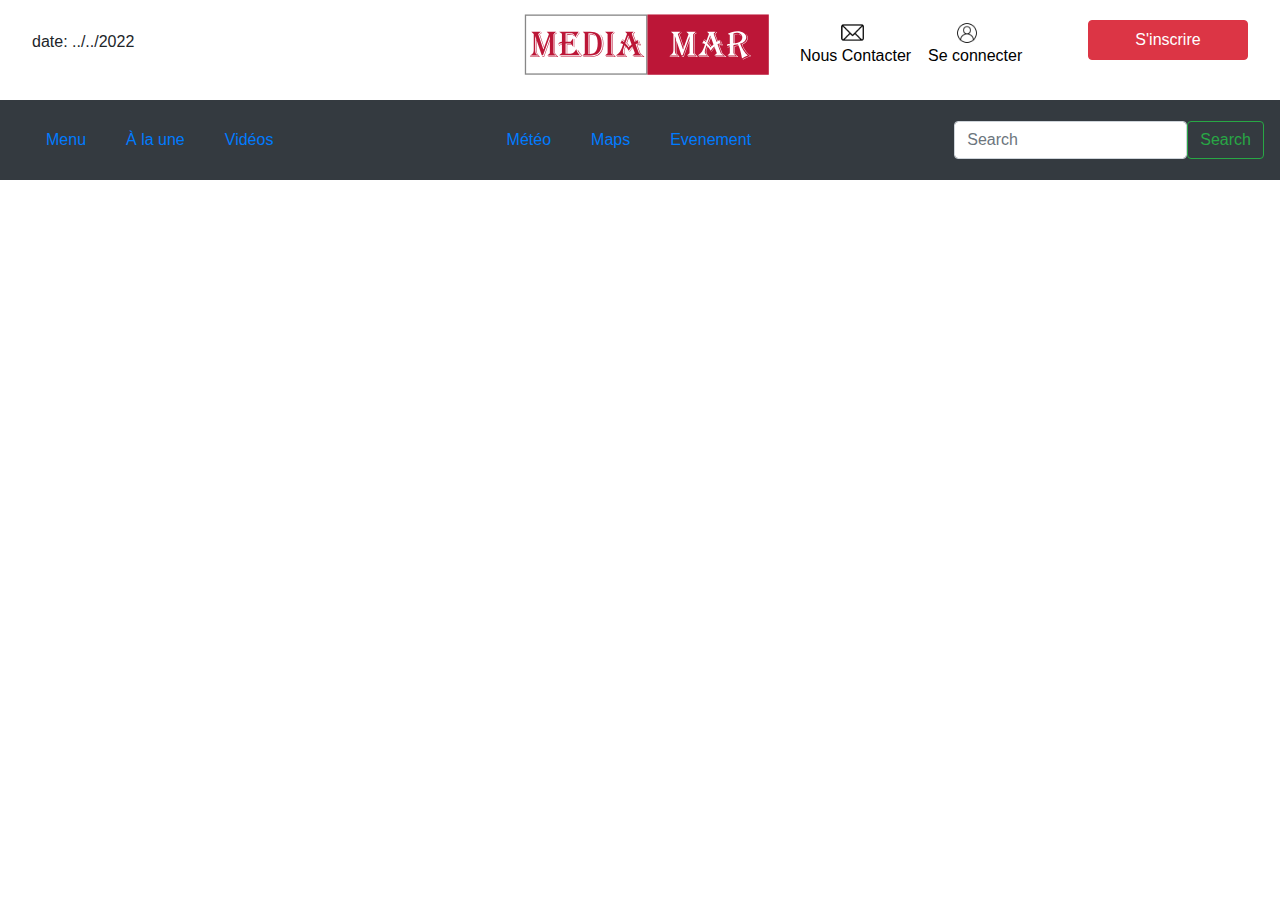
<file: maps.html>
<!DOCTYPE html>
<html lang="en">
<head>
    <meta charset="UTF-8">
    <meta http-equiv="X-UA-Compatible" content="IE=edge">
    <meta name="viewport" content="width=device-width, initial-scale=1.0">
    <title>Site d’information marocain d’actualités indépendant et participatif en ligne | Mediamar</title>
    <link rel="stylesheet" href="./css/style.css">
    <link rel="stylesheet" href="./css/bootstrap.min.css">  
</head>
<body>
    <header>
    <div class="en_tete">
    <div><p>date: ../../2022</p></div>
    <div><a href="/index.html"><img src="./img/LOGO Media mar.svg" alt="MEDIA MAR"></a></div>
    <div><a href="#"><img class="i_t" src="./img/contacter.svg" alt="Nous Contacter"><p>Nous Contacter</p></a></div>
    <div><a href=""><img class="i_t1" src="./img/connecter.svg" alt="Se connecter"><p>Se connecter</p></a></div>
    <button type="button" class="btn btn-danger">S'inscrire</button>
    </div>
    <nav id="nav"  class="navbar navbar-dark bg-dark">
        <ul>
            <li><a id="clickmenu" href="#">Menu</a></li>
            <li><a href="/à-la-une.html">À la une</a></li>
            <li><a href="/vidéos.html">Vidéos</a></li>
        </ul>
       
        <ul>
            <li><a href="/météo.html" class="link-danger">Météo</a></li>
            <li><a href="/maps.html" class="link-danger">Maps</a></li>
            <li><a href="/évenement.html" class="link-danger">Evenement</a></li>
        </ul> 
        <form class="d-flex" role="search">
            <input class="form-control me-2" type="search" placeholder="Search" aria-label="Search">
            <button class="btn btn-outline-success" type="submit">Search</button>
          </form>
      </nav>
    </header>

    <div class="menu">
        <a href="#"><img src="./img/LOGO Media mar.svg" alt="Media Mar"></a>
        <button id="close">X</button>
        <br>
        <div class="btn_menu">
        <button  type="button" class="btn btn-danger">Se connecter</button>
        <button type="button" class="btn btn-primary">S'inscrire</button>
        </div>
        <form id="srch" class="d-flex" role="search">
            <input class="form-control me-2" type="search" placeholder="Search" aria-label="Search">
            <button class="btn btn-outline-success" type="submit">Search</button>
          </form>
        <ul class="liste_menu">
            <li><a href="/à-la-une.html">À la une</a></li><hr>
            <li><a href="/vidéos.html">Vidéos</a></li><hr>
            <li><a href="/">Enquêtes</a></li><hr>
            <li><a href="#">Dossiers</a></li><hr>
            <li><a href="#">Séries</a></li><hr>        
            <li><a href="#">Fil d'actualité</a></li><hr>
            <li><a href="#">Multimédia</a></li>
            
        </ul>
    </div>


    <div id="map"></div>



    
<script src="./js/main.js"></script>
</body>
</html>
</file>
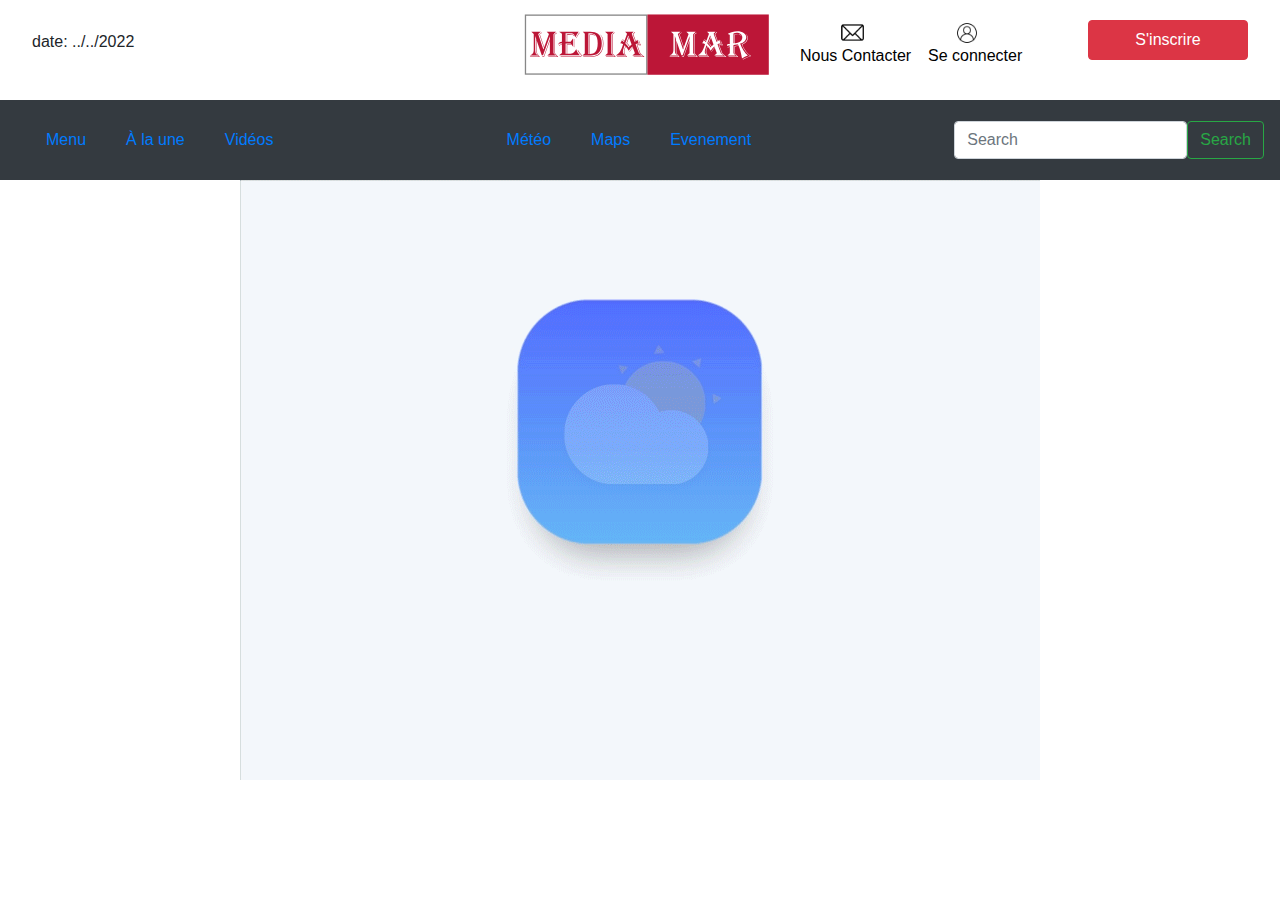
<file: météo.html>
<!DOCTYPE html>
<html lang="en">
<head>
    <meta charset="UTF-8">
    <meta http-equiv="X-UA-Compatible" content="IE=edge">
    <meta name="viewport" content="width=device-width, initial-scale=1.0">
    <title>Site d’information marocain d’actualités indépendant et participatif en ligne | Mediamar</title>
    <link rel="stylesheet" href="./css/style.css">
    <link rel="stylesheet" href="./css/bootstrap.min.css">  
</head>
<body>
    <header>
    <div class="en_tete">
    <div><p>date: ../../2022</p></div>
    <div><a href="index.html"><img src="./img/LOGO Media mar.svg" alt="MEDIA MAR"></a></div>
    <div><a href="#"><img class="i_t" src="./img/contacter.svg" alt="Nous Contacter"><p>Nous Contacter</p></a></div>
    <div><a href="#"><img class="i_t1" src="./img/connecter.svg" alt="Se connecter"><p>Se connecter</p></a></div>
    <button type="button" class="btn btn-danger">S'inscrire</button>
    </div>
    <nav id="nav"  class="navbar navbar-dark bg-dark">
        <ul>
            <li><a id="clickmenu" href="#">Menu</a></li>
            <li><a href="à-la-une.html">À la une</a></li>
            <li><a href="vidéos.html">Vidéos</a></li>
        </ul>
       
        <ul>
            <li><a href="météo.html" class="link-danger">Météo</a></li>
            <li><a href="maps.html" class="link-danger">Maps</a></li>
            <li><a href="évenement.html" class="link-danger">Evenement</a></li>
        </ul> 
        <form class="d-flex" role="search">
            <input class="form-control me-2" type="search" placeholder="Search" aria-label="Search">
            <button class="btn btn-outline-success" type="submit">Search</button>
          </form>
      </nav>
    </header>

    <div class="menu">
        <a href="index.html"><img src="./img/LOGO Media mar.svg" alt="Media Mar"></a>
        <button id="close">X</button>
        <br>
        <div class="btn_menu">
        <button  type="button" class="btn btn-danger">Se connecter</button>
        <button type="button" class="btn btn-primary">S'inscrire</button>
        </div>
        <form id="srch" class="d-flex" role="search">
            <input class="form-control me-2" type="search" placeholder="Search" aria-label="Search">
            <button class="btn btn-outline-success" type="submit">Search</button>
          </form>
        <ul class="liste_menu">
            <li><a href="à-la-une.html">À la une</a></li><hr>
            <li><a href="vidéos.html">Vidéos</a></li><hr>
            <li><a href="#">Enquêtes</a></li><hr>
            <li><a href="#">Dossiers</a></li><hr>
            <li><a href="#">Séries</a></li><hr>        
            <li><a href="#">Fil d'actualité</a></li><hr>
            <li><a href="#">Multimédia</a></li>
            
        </ul>
    </div>
    <div class="GIF">
        <div><img src="./img/weather/weather_animated.gif" alt=""></div>
    </div>

    <div id="allMétéo">
        
    </div><br>



    
<script src="js/main.js"></script>
</body>
</html>
</file>
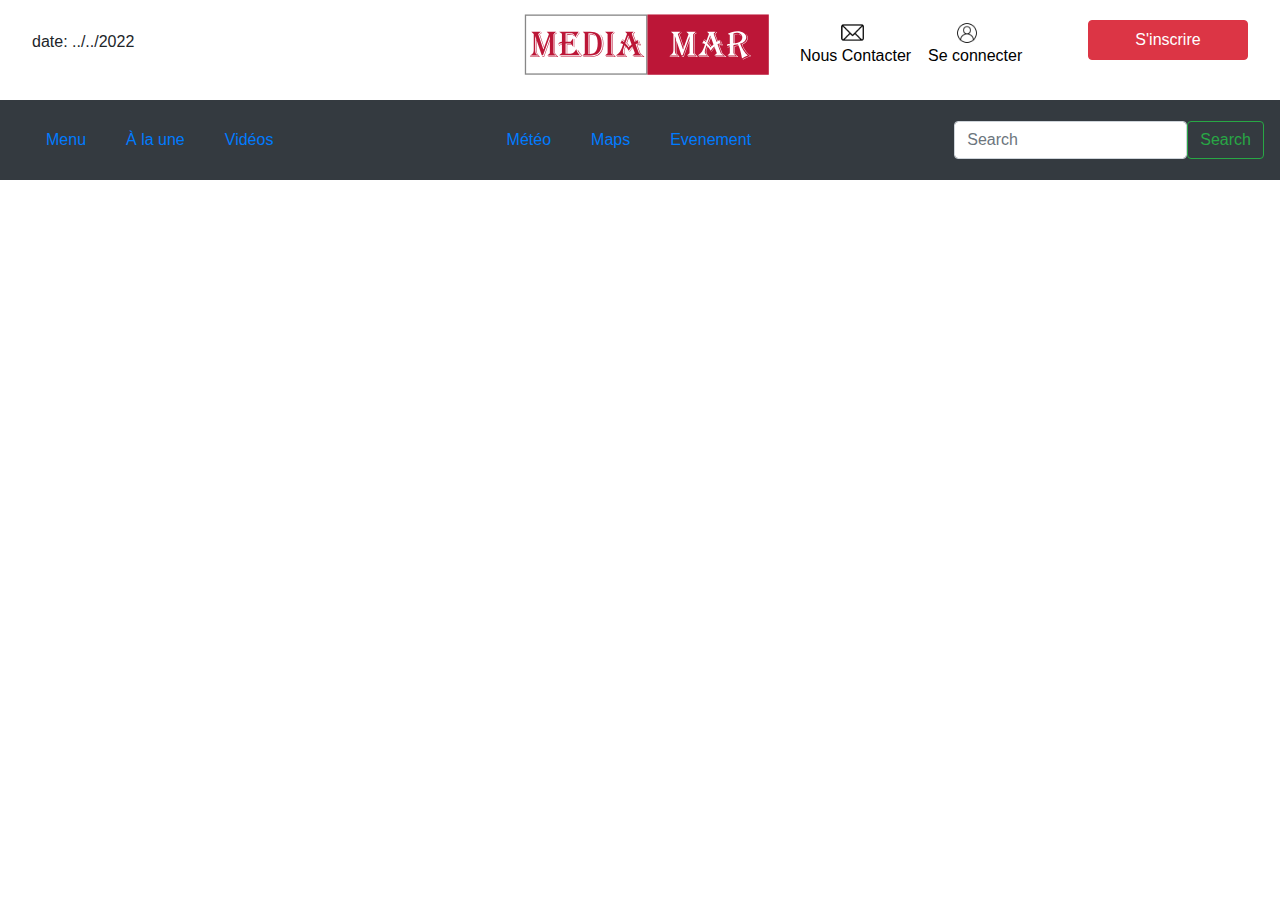
<file: s'inscrire.html>
<!DOCTYPE html>
<html lang="en">
<head>
    <meta charset="UTF-8">
    <meta http-equiv="X-UA-Compatible" content="IE=edge">
    <meta name="viewport" content="width=device-width, initial-scale=1.0">
    <title>Site d’information marocain d’actualités indépendant et participatif en ligne | Mediamar</title>
    <link rel="stylesheet" href="./css/style.css">
    <link rel="stylesheet" href="./css/bootstrap.min.css">  
</head>
<body>
    <header>
    <div class="en_tete">
    <div><p>date: ../../2022</p></div>
    <div><a href="/index.html"><img src="./img/LOGO Media mar.svg" alt="MEDIA MAR"></a></div>
    <div><a href="#"><img class="i_t" src="./img/contacter.svg" alt="Nous Contacter"><p>Nous Contacter</p></a></div>
    <div><a href=""><img class="i_t1" src="./img/connecter.svg" alt="Se connecter"><p>Se connecter</p></a></div>
    <button type="button" class="btn btn-danger">S'inscrire</button>
    </div>
    <nav id="nav"  class="navbar navbar-dark bg-dark">
        <ul>
            <li><a id="clickmenu" href="#">Menu</a></li>
            <li><a href="/à-la-une.html">À la une</a></li>
            <li><a href="/vidéos.html">Vidéos</a></li>
        </ul>
       
        <ul>
            <li><a href="/météo.html" class="link-danger">Météo</a></li>
            <li><a href="/maps.html" class="link-danger">Maps</a></li>
            <li><a href="/évenement.html" class="link-danger">Evenement</a></li>
        </ul> 
        <form class="d-flex" role="search">
            <input class="form-control me-2" type="search" placeholder="Search" aria-label="Search">
            <button class="btn btn-outline-success" type="submit">Search</button>
          </form>
      </nav>
    </header>

    <div class="menu">
        <a href="#"><img src="./img/LOGO Media mar.svg" alt="Media Mar"></a>
        <button id="close">X</button>
        <br>
        <div class="btn_menu">
        <button  type="button" class="btn btn-danger">Se connecter</button>
        <button type="button" class="btn btn-primary">S'inscrire</button>
        </div>
        <form id="srch" class="d-flex" role="search">
            <input class="form-control me-2" type="search" placeholder="Search" aria-label="Search">
            <button class="btn btn-outline-success" type="submit">Search</button>
          </form>
        <ul class="liste_menu">
            <li><a href="/à-la-une.html">À la une</a></li><hr>
            <li><a href="/vidéos.html">Vidéos</a></li><hr>
            <li><a href="/">Enquêtes</a></li><hr>
            <li><a href="#">Dossiers</a></li><hr>
            <li><a href="#">Séries</a></li><hr>        
            <li><a href="#">Fil d'actualité</a></li><hr>
            <li><a href="#">Multimédia</a></li>
            
        </ul>
    </div>



    
<script src="./js/main.js"></script>
</body>
</html>
</file>
<file: css/style.css>
*{
    margin: 0;
    padding: 0;
}
html, body {
    max-width: 100%;
    overflow-x: hidden;
}
.en_tete :nth-child(2){
    width: 250px;
    height: 100px;
}
.i_t{
    margin-left: 48%;
    margin-right: 25%;
    width: 23px;
    height: 23px;
}
.i_t1{
    margin-left: 30%;
    margin-right: 25%;
    width: 20px;
    height: 20px;
}
.en_tete{
    display: grid;
    grid-template-columns: repeat(40, 2.5%);
    grid-template-rows: repeat(10, 10%); 
    height: 100px;
}
.en_tete a{
    color: black;
}
.en_tete a:hover{

    color: red;
    text-decoration: none;
}
.en_tete :nth-child(1){
    grid-column: 2/13;
    grid-row: 4/5;
}
.en_tete :nth-child(2){
    grid-column: 17/24;
    grid-row: 2/8;
}
.en_tete :nth-child(3){
    grid-column: 26/28;
    grid-row: 3/8;
}
.en_tete :nth-child(4){
    grid-column: 30/32;
    grid-row: 3/8;
}
.en_tete :nth-child(5){
    grid-column: 35/40;
    grid-row: 3/7;
}
.en_tete :nth-child(6){
    grid-column: 13/19;
    grid-row: 4/5;
}
.en_tete :nth-child(7){
    grid-column: 7/19;
    grid-row: 4/5;
}
#nav{
    position: sticky;
  top: 0px;
    
   
}
#nav :nth-child(1){
    list-style: none;
    text-decoration: none;
    
}
#nav :nth-child(2){
    list-style: none;
    text-decoration: none;
}
#nav ul{
    display: flex;
    justify-content: space-between;
    margin: 10px;
}
#nav ul li{
    margin: 10px;
}
.menu{
    display: none; /* display: flex;*/
    flex-direction: column;
    width: 400px;
    
    position: absolute;
    z-index: 100;
    background-color: white;

}
#close{
   width: 30px;
   height: 30px;
}
.menu img{
    width: 200px;
    margin-left: 25%;
    margin-right: 25%;
}
ul a:hover{
    color: aliceblue;
}
.liste_menu a{
    color: black;
}
.liste_menu a:hover{
    color: #007bff;
    text-decoration: none;
}
.menu li, a{
    margin: 10px;
text-decoration: none;
list-style: none;
}
.btn_menu, #srch{
    margin: 10px;
}
.flex-center{
    display: flex;
    justify-content: center;
}
#liveMéteo{
    width: 652px;
    height: 100px;
    display: grid;
    grid-template-columns: repeat(40, 5%);
    grid-template-rows: repeat(8, 12.5%);
}
.skyM{
    width: 70px;
}
#liveMéteo :nth-child(2){
    grid-column: 3/6;
    grid-row: 3/4;
}
#liveMéteo :nth-child(3){
    grid-column: 7/19;
    grid-row: 2/4;
}
#liveMéteo :nth-child(4){
    grid-column: 14/20;
    grid-row: 2/4;
}
#infoW p{
    margin: 0;
}
#ensavoir{
    width: 150px;
    height: 40px;
}
.journal{
    display: flex;
    justify-content: center;
}
#er-cont{
    width: 100%;
    height: 77vh;
    background-image: url(../img/news_1.svg);
    display: grid;
    grid-template-columns: repeat(80, 2.5%);
    grid-template-rows: repeat(40, 5%); 
}
#er-cont h2{
    color: white;
}
#er-cont p{
    color: white;
}
#er-cont :nth-child(1){
    grid-column: 5/11;
    grid-row: 3/12;
}
#er-cont :nth-child(2){
    grid-column: 15/22;
    grid-row: 3/12;
}
#er-cont :nth-child(3){
    
    grid-column: 27/36;
    grid-row: 3/12;
}
.évenement{
    display: none;
}
#close{
    margin-left: 90%;
    border: 0px;
}
.slider img{
    width: 100%;
    height: 100%;
    object-fit: cover;
    position: absolute;
    top: 0;
    left: 0;
    opacity: 0;
    transition: opacity .5s;
}
.slider img.active {
    opacity: 1;
}

.slider{
    height: 50vh;
    box-sizing: border-box;
    position: relative;
}
.next, .back{
    color: white;
    font-size: 3rem;
    position: absolute;
    top: 50%;
    transform: translateY(-50%);
    cursor: pointer;
}
.next{
    right: 1rem;
}
.back{
    left: 1rem;
}












/***************************************************************NEWS****************************************************************/
.newArticle{
    display: flex;
    justify-content: center;
    width: 50%;
    height: 150px;
    border: solid 2px #343a40;
    border-radius: 15px;
    
    
}
.newArticle .imgDiv{
    padding: 15px;
}
.newArticle .descrNews{
    align-self: center;
}
#contentNews{
    display: flex;
    justify-content: center;
    margin-top: 20px;
}

.inform {
    width: 600px;
}
#inform img {
    
}
#breaking {
    display: flex;
    justify-content: center;
}






/***************************************************************CORONA-VIRUS****************************************************************/


#left{
    width: 100%;
    height: 180px;
    padding: 5px;
    
    box-shadow: 5px 5px 10px pink;
}

#API {
    width: 100%;
    display: flex;
    flex-direction: row;
    justify-content: space-around;
    
}

/***************************************************************météo****************************************************************/

.GIF{
    display: flex;
    justify-content: center;
}
.weath{
    width: 250px;
    height: 200px;
    
    
    box-shadow: 5px 5px 10px #007bff;
}
.gifImg{
    width: 400px;
    height: 300px;

}
.covidGif{
    width: 200px;
    height: 150px;
}

#allMétéo {
    width: 20%;
}












#athan {
    position: fixed;
    left: 40px;
    top: 50vh;
    width: 80px;
    height: 80px;
    cursor: pointer;
}

#iframe {
    display: none;
    position: fixed;
    left: 120px;
    top: 50vh;

}
#bourse {
    position: fixed;
    left: 40px;
    top: 65vh;
    width: 80px;
    height: 80px;
    cursor: pointer;   
}
#listeMarché {
    display: none;
    left: 120px;
    top: 50vh;
}







.buttonHaut {
    position: fixed;
    right: 40px;
    bottom: 48px;
    width: 100px;
    height: 100px;
}
/***************************************************************FOOTER****************************************************************/

footer{
    background-color: #343a40;
}
.socialMedia i{
    color: white;
}
.footer-1 li{
    list-style: none;
}
.footer-1 li a{
    text-decoration: none;
}
.footer-1{
    display: grid;
    grid-template-columns: repeat(80, 2.5%);
    grid-template-rows: repeat(40, 5%);
}
.newLetters-foot{
    grid-column: 2/10;
    grid-row: 2/4;
}
.footer-1 :nth-child(2){
    grid-column: 24/27;
    grid-row: 3/4;
}
.socialMedia{
    display: flex;
    grid-column: 37/42;
    grid-row: 2/3;
}
.leJournal-foot{
    grid-column: 2/10;
    grid-row: 8/11;
}
.leStudio-foot{
    grid-column: 10/17;
    grid-row: 8/11;
}
.leClub-foot{
    grid-column: 20/26;
    grid-row: 8/11;
}
.àPropos-foot{
    grid-column: 29/37;
    grid-row: 8/11;
}
.footer-1 hr{
    color: white;
}
.footer-1 h3{
    color: #007bff;
}
.footer-1 p{
    color: white;
}
.footer-1 a{
    color: white;
}
.footer-1 a:hover{
    color: #007bff;
}

#coronaVirus{
    width: 20%;
}
#center{
    width: 60%;
    padding-left: 5%;
}
</file>
